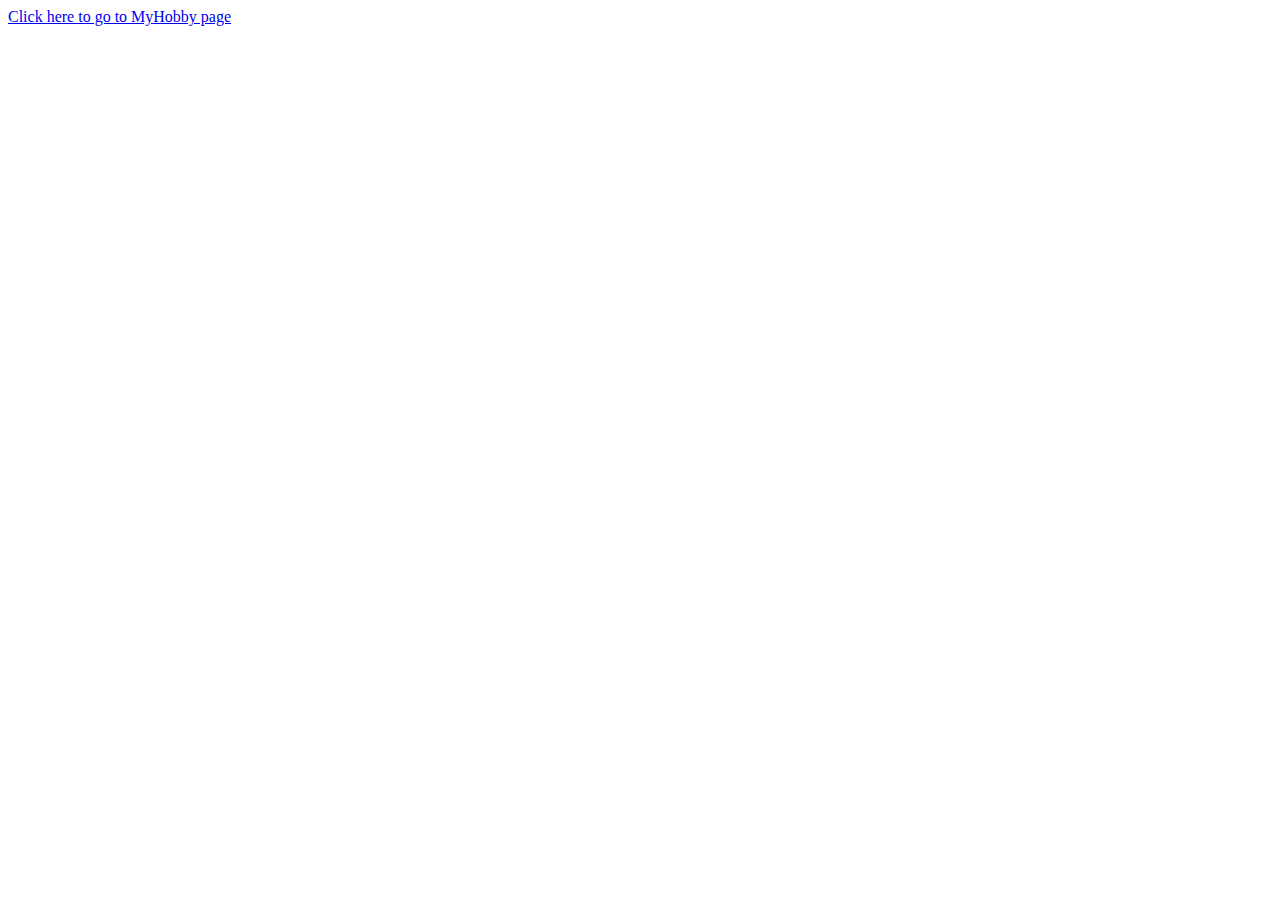
<file: index.html>
<!DOCTYPE html>
<html lang="en">
    <head>
        <meta charset="UTF-8" />
        <meta http-equiv="X-UA-Compatible" content="IE=edge" />
        <meta name="viewport" content="width=device-width, initial-scale=1.0" />
        <title>Redirect to My Hobby</title>
    </head>
    <body>
        <a href="./html/myhobby.html">Click here to go to MyHobby page</a>
    </body>
</html>
</file>
